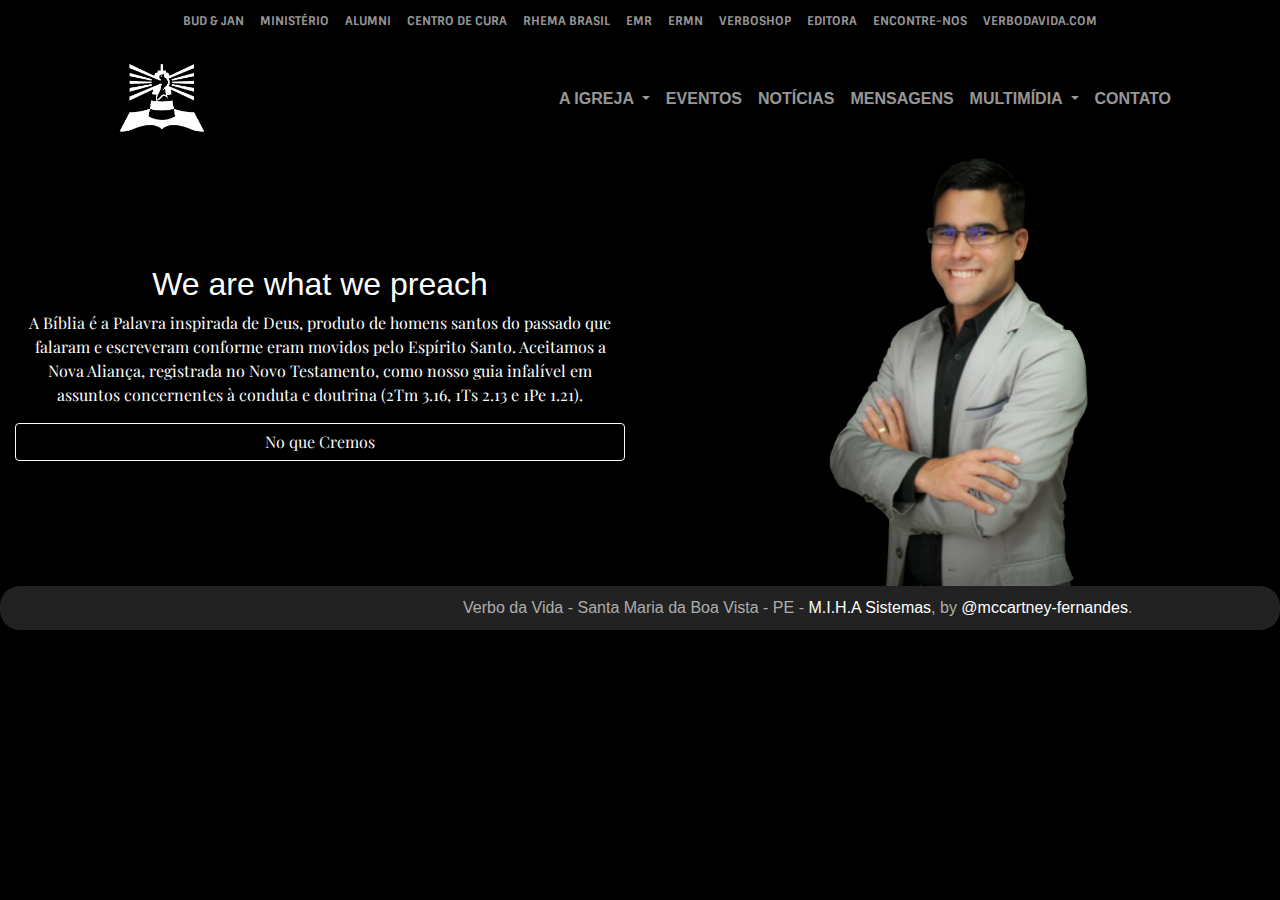
<file: docs/index.html>
<!doctype html>
<html lang="pt-br">
  <head>
    <meta charset="utf-8">
    <meta name="viewport" content="width=device-width, initial-scale=1, shrink-to-fit=no">
    <title>Verbo Santa Maria</title>    

    <!-- Bootstrap CSS -->
    <link rel="stylesheet" href="https://stackpath.bootstrapcdn.com/bootstrap/4.3.1/css/bootstrap.min.css" integrity="sha384-ggOyR0iXCbMQv3Xipma34MD+dH/1fQ784/j6cY/iJTQUOhcWr7x9JvoRxT2MZw1T" crossorigin="anonymous">
    
    <!-- Icon FontAwesome -->
    <link rel="stylesheet" href="https://use.fontawesome.com/releases/v5.8.2/css/all.css" integrity="sha384-oS3vJWv+0UjzBfQzYUhtDYW+Pj2yciDJxpsK1OYPAYjqT085Qq/1cq5FLXAZQ7Ay" crossorigin="anonymous">
    
    <!-- Google Fonts Playfair Display -->
    <link href="https://fonts.googleapis.com/css?family=Playfair+Display" rel="stylesheet">
    <link href="https://fonts.googleapis.com/css?family=Sintony&display=swap" rel="stylesheet">

    <!-- Favicon -->
    <link rel="shortcut icon" href="./imgs/favicon.ico" />

    <!-- Style customizado -->
    <link rel="stylesheet" href="./styles.css">

  </head>
  <body>
      <header>
        <div class="menus">
          <div class="menu-institucional container-fluid">
            <nav class="navbar navbar-expand-lg background-menu-institucional">
              <button class="navbar-toggler nav-icon-toggle" type="button" data-toggle="collapse" data-target="#navbarTogglerDemo03" aria-controls="navbarTogglerDemo03" aria-expanded="false" aria-label="Toggle navigation">
                <i class="fas fa-gopuram"></i>
              </button>
              <div class="collapse navbar-collapse" id="navbarTogglerDemo03">
                <ul class="navbar-nav mr-auto mt-2 mt-lg-0">
                  <li class="nav-item">
                    <a class="nav-link" href="#">BUD & JAN</a>
                  </li>
                  <li class="nav-item">
                    <a class="nav-link" href="#">MINISTÉRIO</a>
                  </li>
                  <li class="nav-item">
                    <a class="nav-link" href="#">ALUMNI</a>
                  </li>
                  <li class="nav-item">
                    <a class="nav-link" href="#">CENTRO DE CURA</a>
                  </li>
                  <li class="nav-item">
                    <a class="nav-link" href="#">RHEMA BRASIL</a>
                  </li>
                  <li class="nav-item">
                    <a class="nav-link" href="#">EMR</a>
                  </li>
                  <li class="nav-item">
                    <a class="nav-link" href="#">ERMN</a>
                  </li>
                  <li class="nav-item">
                    <a class="nav-link" href="#">VERBOSHOP</a>
                  </li>
                  <li class="nav-item">
                    <a class="nav-link" href="#">EDITORA</a>
                  </li>
                  <li class="nav-item">
                    <a class="nav-link" href="#">ENCONTRE-NOS</a>
                  </li>              
                  <li class="nav-item">
                    <a class="nav-link" href="#">VERBODAVIDA.COM</a>
                  </li>

                </ul>
              </div>
            </nav>
          </div>
          <div class="menu-principal container">
            <a class="navbar-brand" href="./index.html">
              <img src="./imgs/marca_farol_branca.png" width="150" height="100" alt="">
            </a>
            <nav class="navbar navbar-expand-lg">
              <button class="navbar-toggler nav-icon-toggle" type="button" data-toggle="collapse" data-target="#navbarSupportedContent" aria-controls="navbarSupportedContent" aria-expanded="false" aria-label="Toggle navigation">
                <i class="fas fa-grip-lines"></i><i class="fas fa-grip-lines"></i>
              </button>

              <div class="collapse navbar-collapse" id="navbarSupportedContent">
                <ul class="navbar-nav mr-auto">
                  <li class="nav-item dropdown">
                    <a class="nav-link dropdown-toggle" href="#" id="navbarDropdown" role="button" data-toggle="dropdown" aria-haspopup="true" aria-expanded="false">
                      A IGREJA
                    </a>
                    <div class="dropdown-menu dropdown-menu-principal" aria-labelledby="navbarDropdown">
                      <a class="dropdown-item" href="./lideres.html">NOSSOS LÍDERES</a>
                      <a class="dropdown-item" href="./departamentos.html">DEPARTAMENTOS</a>
                      <a class="dropdown-item" href="#">HISTÓRIA</a>
                      <a class="dropdown-item" href="#">NO QUE CREMOS</a>
                      <div class="dropdown-divider"></div>
                      <a class="dropdown-item" href="#">ATIVIDADES</a>
                    </div>
                  </li>
                  <li class="nav-item">
                    <a class="nav-link" href="#">EVENTOS</a>
                  </li>
                  <li class="nav-item">
                    <a class="nav-link" href="#">NOTÍCIAS</a>
                  </li>
                  <li class="nav-item">
                    <a class="nav-link" href="#">MENSAGENS</a>
                  </li>
                  <li class="nav-item dropdown">
                    <a class="nav-link dropdown-toggle" href="#" id="navbarDropdown" role="button" data-toggle="dropdown" aria-haspopup="true" aria-expanded="false">
                      MULTIMÍDIA
                    </a>
                    <div class="dropdown-menu dropdown-menu-principal" aria-labelledby="navbarDropdown">
                      <a class="dropdown-item" href="#">ÁUDIOS</a>
                      <div class="dropdown-divider"></div>
                      <a class="dropdown-item" href="#">FOTOS</a>
                      <div class="dropdown-divider"></div>
                      <a class="dropdown-item" href="#">VÍDEOS</a>
                    </div>
                  </li>                  
                  <li class="nav-item">
                    <a class="nav-link" href="#">CONTATO</a>
                  </li>
                </ul>
              </div>
            </nav>
          </div>
        </div>
      </header>

      <main>
        <div class="container-fluid">
          <div class="row main-container">
            <div class="col-12 col-lg-6 ">
              <h2 class="cover-heading text-center">We are what we preach</h2>
              <p class="text-center main-text">A Bíblia é a Palavra inspirada de Deus, produto de homens santos do passado que falaram e escreveram conforme eram movidos pelo Espírito Santo. Aceitamos a Nova Aliança, registrada no Novo Testamento, como nosso guia infalível em assuntos concernentes à conduta e doutrina (2Tm 3.16, 1Ts 2.13 e 1Pe 1.21).</p>
              <p class="lead text-center">
                <a href="#" class="btn btn-block btn-outline-light">No que Cremos</a>
              </p>
              
            </div>
            <div class="col-12 col-lg-6 main-img">
              <img class="img-fluid" src="./imgs/ministros-354x568.png" alt="">
            </div>
          </div>
        </div>
      </main>   
    
      <footer class="mastfoot mt-auto d-flex justify-content-around">
        <div class="align-self-center">
          <a class="icon" href="#" data-toggle="tooltip" data-placement="top" title="Facebook"><i class="fab fa-facebook"></i></a>
          <a class="icon" href="#" data-toggle="tooltip" data-placement="top" title="Twitter"><i class="fab fa-twitter-square"></i></a>
          <a class="icon" href="#" data-toggle="tooltip" data-placement="top" title="Instagram"><i class="fab fa-instagram"></i></a>
          <a class="icon" href="#" data-toggle="tooltip" data-placement="top" title="YouTube"><i class="fab fa-youtube"></i></a>
        </div>
        <div class="align-self-center text-center">
          Verbo da Vida - Santa Maria da Boa Vista - PE - <a href="http://178.128.147.242:3000" target="_blank">M.I.H.A Sistemas</a>, by <a href="https://github.com/mccartney-fernandes" target="_blank">@mccartney-fernandes</a>.
        </div>
      </footer>

<!-- Jquery JS -->
<script src="https://code.jquery.com/jquery-3.3.1.slim.min.js" integrity="sha384-q8i/X+965DzO0rT7abK41JStQIAqVgRVzpbzo5smXKp4YfRvH+8abtTE1Pi6jizo" crossorigin="anonymous"></script>
<!-- Popper JS -->
<script src="https://cdnjs.cloudflare.com/ajax/libs/popper.js/1.14.7/umd/popper.min.js" integrity="sha384-UO2eT0CpHqdSJQ6hJty5KVphtPhzWj9WO1clHTMGa3JDZwrnQq4sF86dIHNDz0W1" crossorigin="anonymous"></script>
<!-- Bootstrap JS -->
<script src="https://stackpath.bootstrapcdn.com/bootstrap/4.3.1/js/bootstrap.min.js" integrity="sha384-JjSmVgyd0p3pXB1rRibZUAYoIIy6OrQ6VrjIEaFf/nJGzIxFDsf4x0xIM+B07jRM" crossorigin="anonymous"></script>

<script>
  $(function(){
    //Ativar o Tooltip
    $('[data-toggle="tooltip"]').tooltip()   

    //Remover e Adicionar a Classe active nos itens do menu
    $('.nav-link').click(function(){
      $('.nav-link').removeClass('active');
      $(this).addClass('active');
    });
  });
</script>
</body>
</html>
</file>
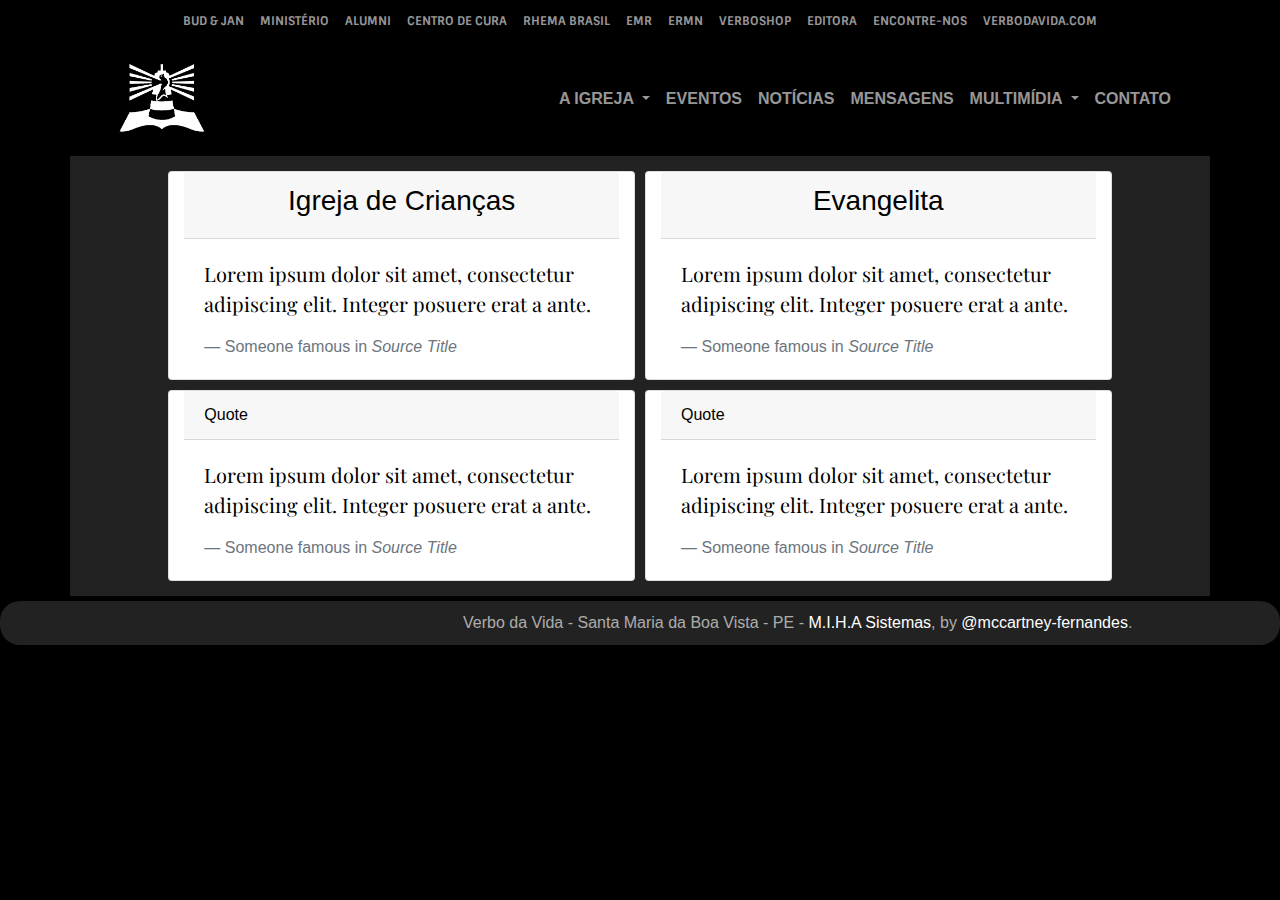
<file: docs/departamentos.html>
<!doctype html>
<html lang="pt-br">
  <head>
    <meta charset="utf-8">
    <meta name="viewport" content="width=device-width, initial-scale=1, shrink-to-fit=no">
    <title>Verbo Santa Maria</title>    

    <!-- Bootstrap CSS -->
    <link rel="stylesheet" href="https://stackpath.bootstrapcdn.com/bootstrap/4.3.1/css/bootstrap.min.css" integrity="sha384-ggOyR0iXCbMQv3Xipma34MD+dH/1fQ784/j6cY/iJTQUOhcWr7x9JvoRxT2MZw1T" crossorigin="anonymous">
    
    <!-- Icon FontAwesome -->
    <link rel="stylesheet" href="https://use.fontawesome.com/releases/v5.8.2/css/all.css" integrity="sha384-oS3vJWv+0UjzBfQzYUhtDYW+Pj2yciDJxpsK1OYPAYjqT085Qq/1cq5FLXAZQ7Ay" crossorigin="anonymous">
    
    <!-- Google Fonts Playfair Display -->
    <link href="https://fonts.googleapis.com/css?family=Playfair+Display" rel="stylesheet">
    <link href="https://fonts.googleapis.com/css?family=Sintony&display=swap" rel="stylesheet">

    <!-- Favicon -->
    <link rel="shortcut icon" href="./imgs/favicon.ico" />

    <!-- Style customizado -->
    <link rel="stylesheet" href="./styles.css">

  </head>
  <body>
      <header>
        <div class="menus">
          <div class="menu-institucional container-fluid">
            <nav class="navbar navbar-expand-lg background-menu-institucional">
              <button class="navbar-toggler nav-icon-toggle" type="button" data-toggle="collapse" data-target="#navbarTogglerDemo03" aria-controls="navbarTogglerDemo03" aria-expanded="false" aria-label="Toggle navigation">
                <i class="fas fa-gopuram"></i>
              </button>
              <div class="collapse navbar-collapse" id="navbarTogglerDemo03">
                <ul class="navbar-nav mr-auto mt-2 mt-lg-0">
                  <li class="nav-item">
                    <a class="nav-link" href="#">BUD & JAN</a>
                  </li>
                  <li class="nav-item">
                    <a class="nav-link" href="#">MINISTÉRIO</a>
                  </li>
                  <li class="nav-item">
                    <a class="nav-link" href="#">ALUMNI</a>
                  </li>
                  <li class="nav-item">
                    <a class="nav-link" href="#">CENTRO DE CURA</a>
                  </li>
                  <li class="nav-item">
                    <a class="nav-link" href="#">RHEMA BRASIL</a>
                  </li>
                  <li class="nav-item">
                    <a class="nav-link" href="#">EMR</a>
                  </li>
                  <li class="nav-item">
                    <a class="nav-link" href="#">ERMN</a>
                  </li>
                  <li class="nav-item">
                    <a class="nav-link" href="#">VERBOSHOP</a>
                  </li>
                  <li class="nav-item">
                    <a class="nav-link" href="#">EDITORA</a>
                  </li>
                  <li class="nav-item">
                    <a class="nav-link" href="#">ENCONTRE-NOS</a>
                  </li>              
                  <li class="nav-item">
                    <a class="nav-link" href="#">VERBODAVIDA.COM</a>
                  </li>

                </ul>
              </div>
            </nav>
          </div>
          <div class="menu-principal container">
            <a class="navbar-brand" href="./index.html">
              <img src="./imgs/marca_farol_branca.png" width="150" height="100" alt="">
            </a>
            <nav class="navbar navbar-expand-lg">
              <button class="navbar-toggler nav-icon-toggle" type="button" data-toggle="collapse" data-target="#navbarSupportedContent" aria-controls="navbarSupportedContent" aria-expanded="false" aria-label="Toggle navigation">
                <i class="fas fa-grip-lines"></i><i class="fas fa-grip-lines"></i>
              </button>

              <div class="collapse navbar-collapse" id="navbarSupportedContent">
                <ul class="navbar-nav mr-auto">
                  <li class="nav-item dropdown">
                    <a class="nav-link dropdown-toggle" href="#" id="navbarDropdown" role="button" data-toggle="dropdown" aria-haspopup="true" aria-expanded="false">
                      A IGREJA
                    </a>
                    <div class="dropdown-menu dropdown-menu-principal" aria-labelledby="navbarDropdown">
                      <a class="dropdown-item" href="./lideres.html">NOSSOS LÍDERES</a>
                      <a class="dropdown-item" href="./departamentos.html">DEPARTAMENTOS</a>
                      <a class="dropdown-item" href="#">HISTÓRIA</a>
                      <a class="dropdown-item" href="#">NO QUE CREMOS</a>
                      <div class="dropdown-divider"></div>
                      <a class="dropdown-item" href="#">ATIVIDADES</a>
                    </div>
                  </li>
                  <li class="nav-item">
                    <a class="nav-link" href="#">EVENTOS</a>
                  </li>
                  <li class="nav-item">
                    <a class="nav-link" href="noticias.html">NOTÍCIAS</a>
                  </li>
                  <li class="nav-item">
                    <a class="nav-link" href="mensagens.html">MENSAGENS</a>
                  </li>
                  <li class="nav-item dropdown">
                    <a class="nav-link dropdown-toggle" href="#" id="navbarDropdown" role="button" data-toggle="dropdown" aria-haspopup="true" aria-expanded="false">
                      MULTIMÍDIA
                    </a>
                    <div class="dropdown-menu dropdown-menu-principal" aria-labelledby="navbarDropdown">
                      <a class="dropdown-item" href="#">ÁUDIOS</a>
                      <div class="dropdown-divider"></div>
                      <a class="dropdown-item" href="#">FOTOS</a>
                      <div class="dropdown-divider"></div>
                      <a class="dropdown-item" href="#">VÍDEOS</a>
                    </div>
                  </li>                  
                  <li class="nav-item">
                    <a class="nav-link" href="#">CONTATO</a>
                  </li>
                </ul>
              </div>
            </nav>
          </div>
        </div>
      </header>

      <main>
       <div class="container">
        <div class="row card-departamento-background">
          <div class="card col-12 col-lg-5 card-departamento">
            <div class="card-header">
              <h3 class="text-center">Igreja de Crianças</h3>
            </div>
            <div class="card-body">
              <blockquote class="blockquote mb-0">
                <p>Lorem ipsum dolor sit amet, consectetur adipiscing elit. Integer posuere erat a ante.</p>
                <footer class="blockquote-footer">Someone famous in <cite title="Source Title">Source Title</cite></footer>
              </blockquote>
            </div>
          </div>

          <div class="card col-12 col-lg-5 card-departamento">
            <div class="card-header">
              <h3 class="text-center">Evangelita</h3>
            </div>
            <div class="card-body">
              <blockquote class="blockquote mb-0">
                <p>Lorem ipsum dolor sit amet, consectetur adipiscing elit. Integer posuere erat a ante.</p>
                <footer class="blockquote-footer">Someone famous in <cite title="Source Title">Source Title</cite></footer>
              </blockquote>
            </div>
          </div>

          <div class="card col-12 col-lg-5 card-departamento">
            <div class="card-header">
              Quote
            </div>
            <div class="card-body">
              <blockquote class="blockquote mb-0">
                <p>Lorem ipsum dolor sit amet, consectetur adipiscing elit. Integer posuere erat a ante.</p>
                <footer class="blockquote-footer">Someone famous in <cite title="Source Title">Source Title</cite></footer>
              </blockquote>
            </div>
          </div>

          <div class="card col-12 col-lg-5 card-departamento">
            <div class="card-header">
              Quote
            </div>
            <div class="card-body">
              <blockquote class="blockquote mb-0">
                <p>Lorem ipsum dolor sit amet, consectetur adipiscing elit. Integer posuere erat a ante.</p>
                <footer class="blockquote-footer">Someone famous in <cite title="Source Title">Source Title</cite></footer>
              </blockquote>
            </div>
          </div>
        </div>
      </main>   
    
      <footer class="mastfoot mt-auto d-flex justify-content-around">
        <div class="align-self-center">
          <a class="icon" href="#" data-toggle="tooltip" data-placement="top" title="Facebook"><i class="fab fa-facebook"></i></a>
          <a class="icon" href="#" data-toggle="tooltip" data-placement="top" title="Twitter"><i class="fab fa-twitter-square"></i></a>
          <a class="icon" href="#" data-toggle="tooltip" data-placement="top" title="Instagram"><i class="fab fa-instagram"></i></a>
          <a class="icon" href="#" data-toggle="tooltip" data-placement="top" title="YouTube"><i class="fab fa-youtube"></i></a>
        </div>
        <div class="align-self-center text-center">
          Verbo da Vida - Santa Maria da Boa Vista - PE - <a href="http://178.128.147.242:3000" target="_blank">M.I.H.A Sistemas</a>, by <a href="https://github.com/mccartney-fernandes" target="_blank">@mccartney-fernandes</a>.
        </div>
      </footer>

<!-- Jquery JS -->
<script src="https://code.jquery.com/jquery-3.3.1.slim.min.js" integrity="sha384-q8i/X+965DzO0rT7abK41JStQIAqVgRVzpbzo5smXKp4YfRvH+8abtTE1Pi6jizo" crossorigin="anonymous"></script>
<!-- Popper JS -->
<script src="https://cdnjs.cloudflare.com/ajax/libs/popper.js/1.14.7/umd/popper.min.js" integrity="sha384-UO2eT0CpHqdSJQ6hJty5KVphtPhzWj9WO1clHTMGa3JDZwrnQq4sF86dIHNDz0W1" crossorigin="anonymous"></script>
<!-- Bootstrap JS -->
<script src="https://stackpath.bootstrapcdn.com/bootstrap/4.3.1/js/bootstrap.min.js" integrity="sha384-JjSmVgyd0p3pXB1rRibZUAYoIIy6OrQ6VrjIEaFf/nJGzIxFDsf4x0xIM+B07jRM" crossorigin="anonymous"></script>

<script>
  $(function(){
    //Ativar o Tooltip
    $('[data-toggle="tooltip"]').tooltip()   

    //Remover e Adicionar a Classe active nos itens do menu
    $('.nav-link').click(function(){
      $('.nav-link').removeClass('active');
      $(this).addClass('active');
    });
  });
</script>
</body>
</html>
</file>
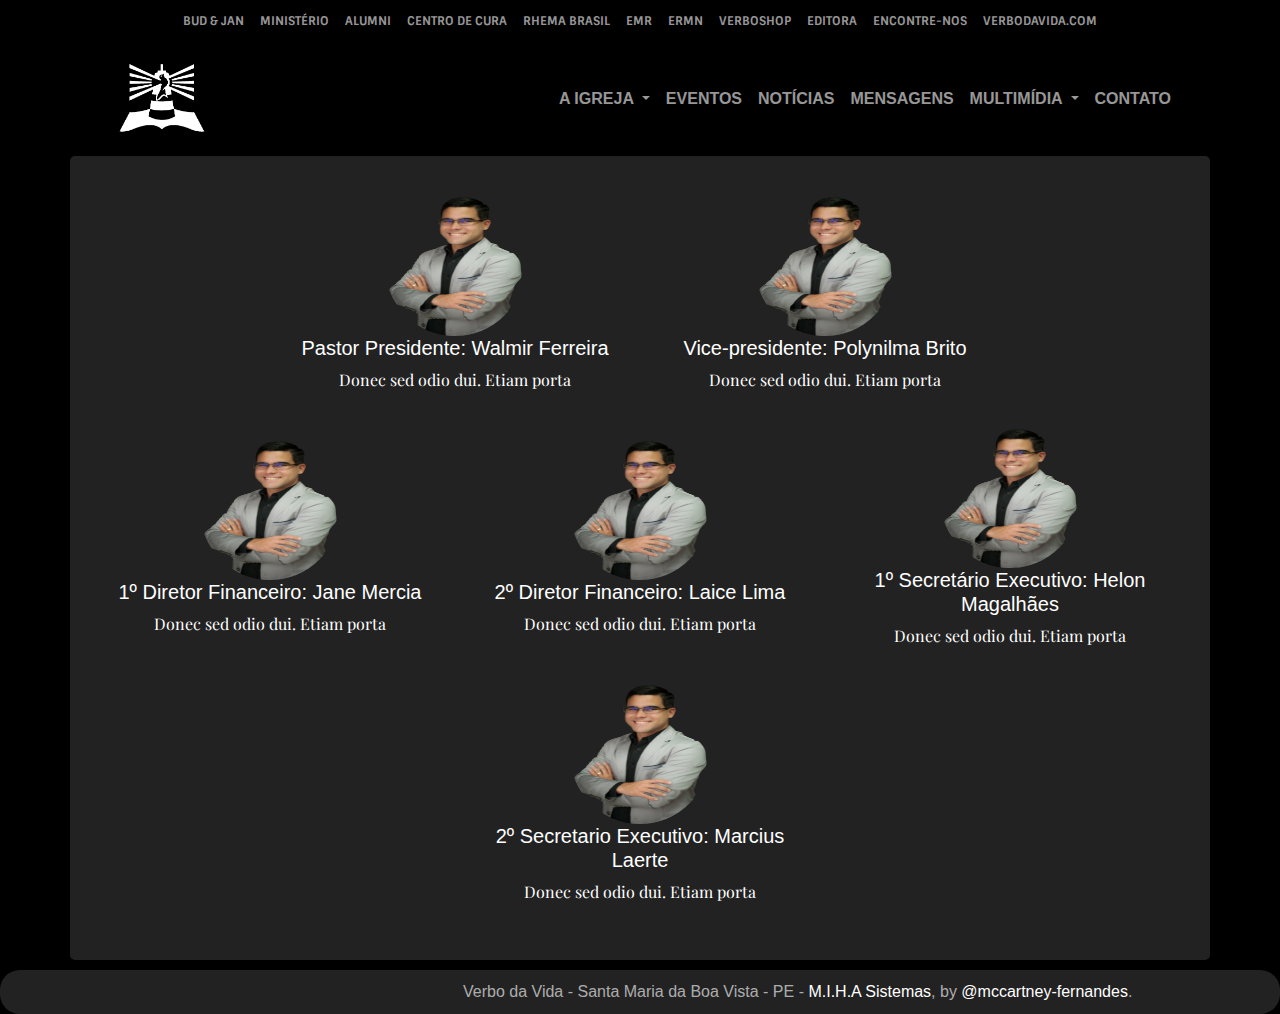
<file: docs/lideres.html>
<!doctype html>
<html lang="pt-br">
  <head>
    <meta charset="utf-8">
    <meta name="viewport" content="width=device-width, initial-scale=1, shrink-to-fit=no">
    <title>Verbo Santa Maria</title>    

    <!-- Bootstrap CSS -->
    <link rel="stylesheet" href="https://stackpath.bootstrapcdn.com/bootstrap/4.3.1/css/bootstrap.min.css" integrity="sha384-ggOyR0iXCbMQv3Xipma34MD+dH/1fQ784/j6cY/iJTQUOhcWr7x9JvoRxT2MZw1T" crossorigin="anonymous">
    
    <!-- Icon FontAwesome -->
    <link rel="stylesheet" href="https://use.fontawesome.com/releases/v5.8.2/css/all.css" integrity="sha384-oS3vJWv+0UjzBfQzYUhtDYW+Pj2yciDJxpsK1OYPAYjqT085Qq/1cq5FLXAZQ7Ay" crossorigin="anonymous">
    
    <!-- Google Fonts Playfair Display -->
    <link href="https://fonts.googleapis.com/css?family=Playfair+Display" rel="stylesheet">
    <link href="https://fonts.googleapis.com/css?family=Sintony&display=swap" rel="stylesheet">

    <!-- Favicon -->
    <link rel="shortcut icon" href="./imgs/favicon.ico" />

    <!-- Style customizado -->
    <link rel="stylesheet" href="./styles.css">

  </head>
  <body>
      <header>
        <div class="menus">
          <div class="menu-institucional container-fluid">
            <nav class="navbar navbar-expand-lg background-menu-institucional">
              <button class="navbar-toggler nav-icon-toggle" type="button" data-toggle="collapse" data-target="#navbarTogglerDemo03" aria-controls="navbarTogglerDemo03" aria-expanded="false" aria-label="Toggle navigation">
                <i class="fas fa-gopuram"></i>
              </button>
              <div class="collapse navbar-collapse" id="navbarTogglerDemo03">
                <ul class="navbar-nav mr-auto mt-2 mt-lg-0">
                  <li class="nav-item">
                    <a class="nav-link" href="#">BUD & JAN</a>
                  </li>
                  <li class="nav-item">
                    <a class="nav-link" href="#">MINISTÉRIO</a>
                  </li>
                  <li class="nav-item">
                    <a class="nav-link" href="#">ALUMNI</a>
                  </li>
                  <li class="nav-item">
                    <a class="nav-link" href="#">CENTRO DE CURA</a>
                  </li>
                  <li class="nav-item">
                    <a class="nav-link" href="#">RHEMA BRASIL</a>
                  </li>
                  <li class="nav-item">
                    <a class="nav-link" href="#">EMR</a>
                  </li>
                  <li class="nav-item">
                    <a class="nav-link" href="#">ERMN</a>
                  </li>
                  <li class="nav-item">
                    <a class="nav-link" href="#">VERBOSHOP</a>
                  </li>
                  <li class="nav-item">
                    <a class="nav-link" href="#">EDITORA</a>
                  </li>
                  <li class="nav-item">
                    <a class="nav-link" href="#">ENCONTRE-NOS</a>
                  </li>              
                  <li class="nav-item">
                    <a class="nav-link" href="#">VERBODAVIDA.COM</a>
                  </li>

                </ul>
              </div>
            </nav>
          </div>
          <div class="menu-principal container">
            <a class="navbar-brand" href="./index.html">
              <img src="./imgs/marca_farol_branca.png" width="150" height="100" alt="">
            </a>
            <nav class="navbar navbar-expand-lg">
              <button class="navbar-toggler nav-icon-toggle" type="button" data-toggle="collapse" data-target="#navbarSupportedContent" aria-controls="navbarSupportedContent" aria-expanded="false" aria-label="Toggle navigation">
                <i class="fas fa-grip-lines"></i><i class="fas fa-grip-lines"></i>
              </button>

              <div class="collapse navbar-collapse" id="navbarSupportedContent">
                <ul class="navbar-nav mr-auto">
                  <li class="nav-item dropdown">
                    <a class="nav-link dropdown-toggle" href="#" id="navbarDropdown" role="button" data-toggle="dropdown" aria-haspopup="true" aria-expanded="false">
                      A IGREJA
                    </a>
                    <div class="dropdown-menu dropdown-menu-principal" aria-labelledby="navbarDropdown">
                      <a class="dropdown-item" href="./lideres.html">NOSSOS LÍDERES</a>
                      <a class="dropdown-item" href="./departamentos.html">DEPARTAMENTOS</a>
                      <a class="dropdown-item" href="#">HISTÓRIA</a>
                      <a class="dropdown-item" href="#">NO QUE CREMOS</a>
                      <div class="dropdown-divider"></div>
                      <a class="dropdown-item" href="#">ATIVIDADES</a>
                    </div>
                  </li>
                  <li class="nav-item">
                    <a class="nav-link" href="#">EVENTOS</a>
                  </li>
                  <li class="nav-item">
                    <a class="nav-link" href="noticias.html">NOTÍCIAS</a>
                  </li>
                  <li class="nav-item">
                    <a class="nav-link" href="mensagens.html">MENSAGENS</a>
                  </li>
                  <li class="nav-item dropdown">
                    <a class="nav-link dropdown-toggle" href="#" id="navbarDropdown" role="button" data-toggle="dropdown" aria-haspopup="true" aria-expanded="false">
                      MULTIMÍDIA
                    </a>
                    <div class="dropdown-menu dropdown-menu-principal" aria-labelledby="navbarDropdown">
                      <a class="dropdown-item" href="#">ÁUDIOS</a>
                      <div class="dropdown-divider"></div>
                      <a class="dropdown-item" href="#">FOTOS</a>
                      <div class="dropdown-divider"></div>
                      <a class="dropdown-item" href="#">VÍDEOS</a>
                    </div>
                  </li>                  
                  <li class="nav-item">
                    <a class="nav-link" href="#">CONTATO</a>
                  </li>
                </ul>
              </div>
            </nav>
          </div>
        </div>
      </header>

      <main>
        <div class="container lideres-container">
            <div class="row lideres-row">
              <div class="col-lg-4 lideres-profile">
                <img src="./imgs/ministros-354x568.png" class="bd-placeholder-img rounded-circle" width="140" height="140" alt="">
                <h5 class="text-center">Pastor Presidente: Walmir Ferreira</h5>
                <p>Donec sed odio dui. Etiam porta</p>
              </div>
              <div class="col-lg-4 lideres-profile">
                <img src="./imgs/ministros-354x568.png" class="bd-placeholder-img rounded-circle" width="140" height="140" alt="">
                <h5 class="text-center">Vice-presidente: Polynilma Brito</h5>
                <p>Donec sed odio dui. Etiam porta</p>
              </div> 
            </div>
            <div class="row lideres-row">
              <div class="col-lg-4 lideres-profile">
                <img src="./imgs/ministros-354x568.png" class="bd-placeholder-img rounded-circle" width="140" height="140" alt="">
                <h5 class="text-center">1º Diretor Financeiro: Jane Mercia</h5>
                <p>Donec sed odio dui. Etiam porta </p>
              </div>
              <div class="col-lg-4 lideres-profile">
                <img src="./imgs/ministros-354x568.png" class="bd-placeholder-img rounded-circle" width="140" height="140" alt="">
                <h5 class="text-center">2º Diretor Financeiro: Laice Lima</h5>
                <p>Donec sed odio dui. Etiam porta</p>
              </div>
              <div class="col-lg-4 lideres-profile">
                <img src="./imgs/ministros-354x568.png" class="bd-placeholder-img rounded-circle" width="140" height="140" alt="">
                <h5 class="text-center">1º Secretário Executivo: Helon Magalhães</h5>
                <p>Donec sed odio dui. Etiam porta</p>
              </div>
              <div class="col-lg-4 lideres-profile">
                <img src="./imgs/ministros-354x568.png" class="bd-placeholder-img rounded-circle" width="140" height="140" alt="">
                <h5 class="text-center">2º Secretario Executivo: Marcius Laerte</h5>
                <p>Donec sed odio dui. Etiam porta</p>
              </div>
            </div>

            
        </div>
      </main>   
    
      <footer class="mastfoot mt-auto d-flex justify-content-around">
        <div class="align-self-center">
          <a class="icon" href="#" data-toggle="tooltip" data-placement="top" title="Facebook"><i class="fab fa-facebook"></i></a>
          <a class="icon" href="#" data-toggle="tooltip" data-placement="top" title="Twitter"><i class="fab fa-twitter-square"></i></a>
          <a class="icon" href="#" data-toggle="tooltip" data-placement="top" title="Instagram"><i class="fab fa-instagram"></i></a>
          <a class="icon" href="#" data-toggle="tooltip" data-placement="top" title="YouTube"><i class="fab fa-youtube"></i></a>
        </div>
        <div class="align-self-center text-center">
          Verbo da Vida - Santa Maria da Boa Vista - PE - <a href="http://178.128.147.242:3000" target="_blank">M.I.H.A Sistemas</a>, by <a href="https://github.com/mccartney-fernandes" target="_blank">@mccartney-fernandes</a>.
        </div>
      </footer>

<!-- Jquery JS -->
<script src="https://code.jquery.com/jquery-3.3.1.slim.min.js" integrity="sha384-q8i/X+965DzO0rT7abK41JStQIAqVgRVzpbzo5smXKp4YfRvH+8abtTE1Pi6jizo" crossorigin="anonymous"></script>
<!-- Popper JS -->
<script src="https://cdnjs.cloudflare.com/ajax/libs/popper.js/1.14.7/umd/popper.min.js" integrity="sha384-UO2eT0CpHqdSJQ6hJty5KVphtPhzWj9WO1clHTMGa3JDZwrnQq4sF86dIHNDz0W1" crossorigin="anonymous"></script>
<!-- Bootstrap JS -->
<script src="https://stackpath.bootstrapcdn.com/bootstrap/4.3.1/js/bootstrap.min.js" integrity="sha384-JjSmVgyd0p3pXB1rRibZUAYoIIy6OrQ6VrjIEaFf/nJGzIxFDsf4x0xIM+B07jRM" crossorigin="anonymous"></script>

<script>
  $(function(){
    //Ativar o Tooltip
    $('[data-toggle="tooltip"]').tooltip()   

    //Remover e Adicionar a Classe active nos itens do menu
    $('.nav-link').click(function(){
      $('.nav-link').removeClass('active');
      $(this).addClass('active');
    });
  });
</script>
</body>
</html>
</file>
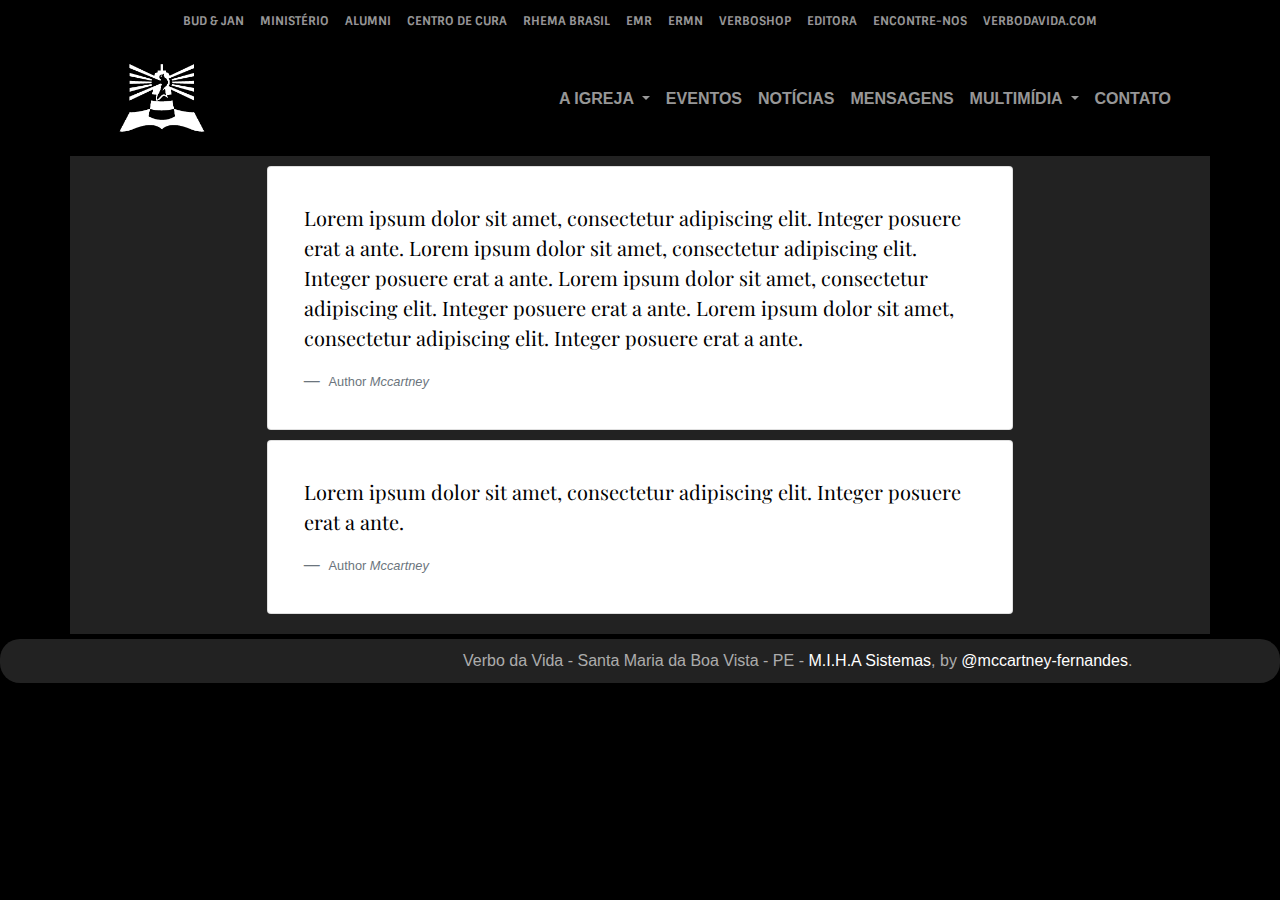
<file: docs/mensagens.html>
<!doctype html>
<html lang="pt-br">
  <head>
    <meta charset="utf-8">
    <meta name="viewport" content="width=device-width, initial-scale=1, shrink-to-fit=no">
    <title>Verbo Santa Maria</title>    

    <!-- Bootstrap CSS -->
    <link rel="stylesheet" href="https://stackpath.bootstrapcdn.com/bootstrap/4.3.1/css/bootstrap.min.css" integrity="sha384-ggOyR0iXCbMQv3Xipma34MD+dH/1fQ784/j6cY/iJTQUOhcWr7x9JvoRxT2MZw1T" crossorigin="anonymous">
    
    <!-- Icon FontAwesome -->
    <link rel="stylesheet" href="https://use.fontawesome.com/releases/v5.8.2/css/all.css" integrity="sha384-oS3vJWv+0UjzBfQzYUhtDYW+Pj2yciDJxpsK1OYPAYjqT085Qq/1cq5FLXAZQ7Ay" crossorigin="anonymous">
    
    <!-- Google Fonts Playfair Display -->
    <link href="https://fonts.googleapis.com/css?family=Playfair+Display" rel="stylesheet">
    <link href="https://fonts.googleapis.com/css?family=Sintony&display=swap" rel="stylesheet">

    <!-- Favicon -->
    <link rel="shortcut icon" href="./imgs/favicon.ico" />

    <!-- Style customizado -->
    <link rel="stylesheet" href="./styles.css">

  </head>
  <body>
      <header>
        <div class="menus">
          <div class="menu-institucional container-fluid">
            <nav class="navbar navbar-expand-lg background-menu-institucional">
              <button class="navbar-toggler nav-icon-toggle" type="button" data-toggle="collapse" data-target="#navbarTogglerDemo03" aria-controls="navbarTogglerDemo03" aria-expanded="false" aria-label="Toggle navigation">
                <i class="fas fa-gopuram"></i>
              </button>
              <div class="collapse navbar-collapse" id="navbarTogglerDemo03">
                <ul class="navbar-nav mr-auto mt-2 mt-lg-0">
                  <li class="nav-item">
                    <a class="nav-link" href="#">BUD & JAN</a>
                  </li>
                  <li class="nav-item">
                    <a class="nav-link" href="#">MINISTÉRIO</a>
                  </li>
                  <li class="nav-item">
                    <a class="nav-link" href="#">ALUMNI</a>
                  </li>
                  <li class="nav-item">
                    <a class="nav-link" href="#">CENTRO DE CURA</a>
                  </li>
                  <li class="nav-item">
                    <a class="nav-link" href="#">RHEMA BRASIL</a>
                  </li>
                  <li class="nav-item">
                    <a class="nav-link" href="#">EMR</a>
                  </li>
                  <li class="nav-item">
                    <a class="nav-link" href="#">ERMN</a>
                  </li>
                  <li class="nav-item">
                    <a class="nav-link" href="#">VERBOSHOP</a>
                  </li>
                  <li class="nav-item">
                    <a class="nav-link" href="#">EDITORA</a>
                  </li>
                  <li class="nav-item">
                    <a class="nav-link" href="#">ENCONTRE-NOS</a>
                  </li>              
                  <li class="nav-item">
                    <a class="nav-link" href="#">VERBODAVIDA.COM</a>
                  </li>

                </ul>
              </div>
            </nav>
          </div>
          <div class="menu-principal container">
            <a class="navbar-brand" href="./index.html">
              <img src="./imgs/marca_farol_branca.png" width="150" height="100" alt="">
            </a>
            <nav class="navbar navbar-expand-lg">
              <button class="navbar-toggler nav-icon-toggle" type="button" data-toggle="collapse" data-target="#navbarSupportedContent" aria-controls="navbarSupportedContent" aria-expanded="false" aria-label="Toggle navigation">
                <i class="fas fa-grip-lines"></i><i class="fas fa-grip-lines"></i>
              </button>

              <div class="collapse navbar-collapse" id="navbarSupportedContent">
                <ul class="navbar-nav mr-auto">
                  <li class="nav-item dropdown">
                    <a class="nav-link dropdown-toggle" href="#" id="navbarDropdown" role="button" data-toggle="dropdown" aria-haspopup="true" aria-expanded="false">
                      A IGREJA
                    </a>
                    <div class="dropdown-menu dropdown-menu-principal" aria-labelledby="navbarDropdown">
                      <a class="dropdown-item" href="./lideres.html">NOSSOS LÍDERES</a>
                      <a class="dropdown-item" href="./departamentos.html">DEPARTAMENTOS</a>
                      <a class="dropdown-item" href="#">HISTÓRIA</a>
                      <a class="dropdown-item" href="#">NO QUE CREMOS</a>
                      <div class="dropdown-divider"></div>
                      <a class="dropdown-item" href="#">ATIVIDADES</a>
                    </div>
                  </li>
                  <li class="nav-item">
                    <a class="nav-link" href="#">EVENTOS</a>
                  </li>
                  <li class="nav-item">
                    <a class="nav-link" href="noticias.html">NOTÍCIAS</a>
                  </li>
                  <li class="nav-item">
                    <a class="nav-link" href="mensagens.html">MENSAGENS</a>
                  </li>
                  <li class="nav-item dropdown">
                    <a class="nav-link dropdown-toggle" href="#" id="navbarDropdown" role="button" data-toggle="dropdown" aria-haspopup="true" aria-expanded="false">
                      MULTIMÍDIA
                    </a>
                    <div class="dropdown-menu dropdown-menu-principal" aria-labelledby="navbarDropdown">
                      <a class="dropdown-item" href="#">ÁUDIOS</a>
                      <div class="dropdown-divider"></div>
                      <a class="dropdown-item" href="#">FOTOS</a>
                      <div class="dropdown-divider"></div>
                      <a class="dropdown-item" href="#">VÍDEOS</a>
                    </div>
                  </li>                  
                  <li class="nav-item">
                    <a class="nav-link" href="#">CONTATO</a>
                  </li>
                </ul>
              </div>
            </nav>
          </div>
        </div>
      </header>

      <main>
        <div class="container ">
          <div class="row card-mensagem-background">
            <div class="card p-3 col-12 col-lg-8 card-mensagem">
              <blockquote class="blockquote mb-0 card-body">
                <p>Lorem ipsum dolor sit amet, consectetur adipiscing elit. Integer posuere erat a ante.
                Lorem ipsum dolor sit amet, consectetur adipiscing elit. Integer posuere erat a ante.
              Lorem ipsum dolor sit amet, consectetur adipiscing elit. Integer posuere erat a ante.
            Lorem ipsum dolor sit amet, consectetur adipiscing elit. Integer posuere erat a ante.</p>
                <footer class="blockquote-footer">
                  <small class="text-muted">
                    Author <cite title="Mccartney">Mccartney</cite>
                  </small>
                </footer>
              </blockquote>
            </div>

            <div class="card p-3 col-12 col-lg-8 card-mensagem">
              <blockquote class="blockquote mb-0 card-body">
                <p>Lorem ipsum dolor sit amet, consectetur adipiscing elit. Integer posuere erat a ante.</p>
                <footer class="blockquote-footer">
                  <small class="text-muted">
                    Author <cite title="Mccartney">Mccartney</cite>
                  </small>
                </footer>
              </blockquote>
            </div>
          </div>
        </div>
      </main>   
    
      <footer class="mastfoot mt-auto d-flex justify-content-around">
        <div class="align-self-center">
          <a class="icon" href="#" data-toggle="tooltip" data-placement="top" title="Facebook"><i class="fab fa-facebook"></i></a>
          <a class="icon" href="#" data-toggle="tooltip" data-placement="top" title="Twitter"><i class="fab fa-twitter-square"></i></a>
          <a class="icon" href="#" data-toggle="tooltip" data-placement="top" title="Instagram"><i class="fab fa-instagram"></i></a>
          <a class="icon" href="#" data-toggle="tooltip" data-placement="top" title="YouTube"><i class="fab fa-youtube"></i></a>
        </div>
        <div class="align-self-center text-center">
          Verbo da Vida - Santa Maria da Boa Vista - PE - <a href="http://178.128.147.242:3000" target="_blank">M.I.H.A Sistemas</a>, by <a href="https://github.com/mccartney-fernandes" target="_blank">@mccartney-fernandes</a>.
        </div>
      </footer>

<!-- Jquery JS -->
<script src="https://code.jquery.com/jquery-3.3.1.slim.min.js" integrity="sha384-q8i/X+965DzO0rT7abK41JStQIAqVgRVzpbzo5smXKp4YfRvH+8abtTE1Pi6jizo" crossorigin="anonymous"></script>
<!-- Popper JS -->
<script src="https://cdnjs.cloudflare.com/ajax/libs/popper.js/1.14.7/umd/popper.min.js" integrity="sha384-UO2eT0CpHqdSJQ6hJty5KVphtPhzWj9WO1clHTMGa3JDZwrnQq4sF86dIHNDz0W1" crossorigin="anonymous"></script>
<!-- Bootstrap JS -->
<script src="https://stackpath.bootstrapcdn.com/bootstrap/4.3.1/js/bootstrap.min.js" integrity="sha384-JjSmVgyd0p3pXB1rRibZUAYoIIy6OrQ6VrjIEaFf/nJGzIxFDsf4x0xIM+B07jRM" crossorigin="anonymous"></script>

<script>
  $(function(){
    //Ativar o Tooltip
    $('[data-toggle="tooltip"]').tooltip()   

    //Remover e Adicionar a Classe active nos itens do menu
    $('.nav-link').click(function(){
      $('.nav-link').removeClass('active');
      $(this).addClass('active');
    });
  });
</script>
</body>
</html>
</file>
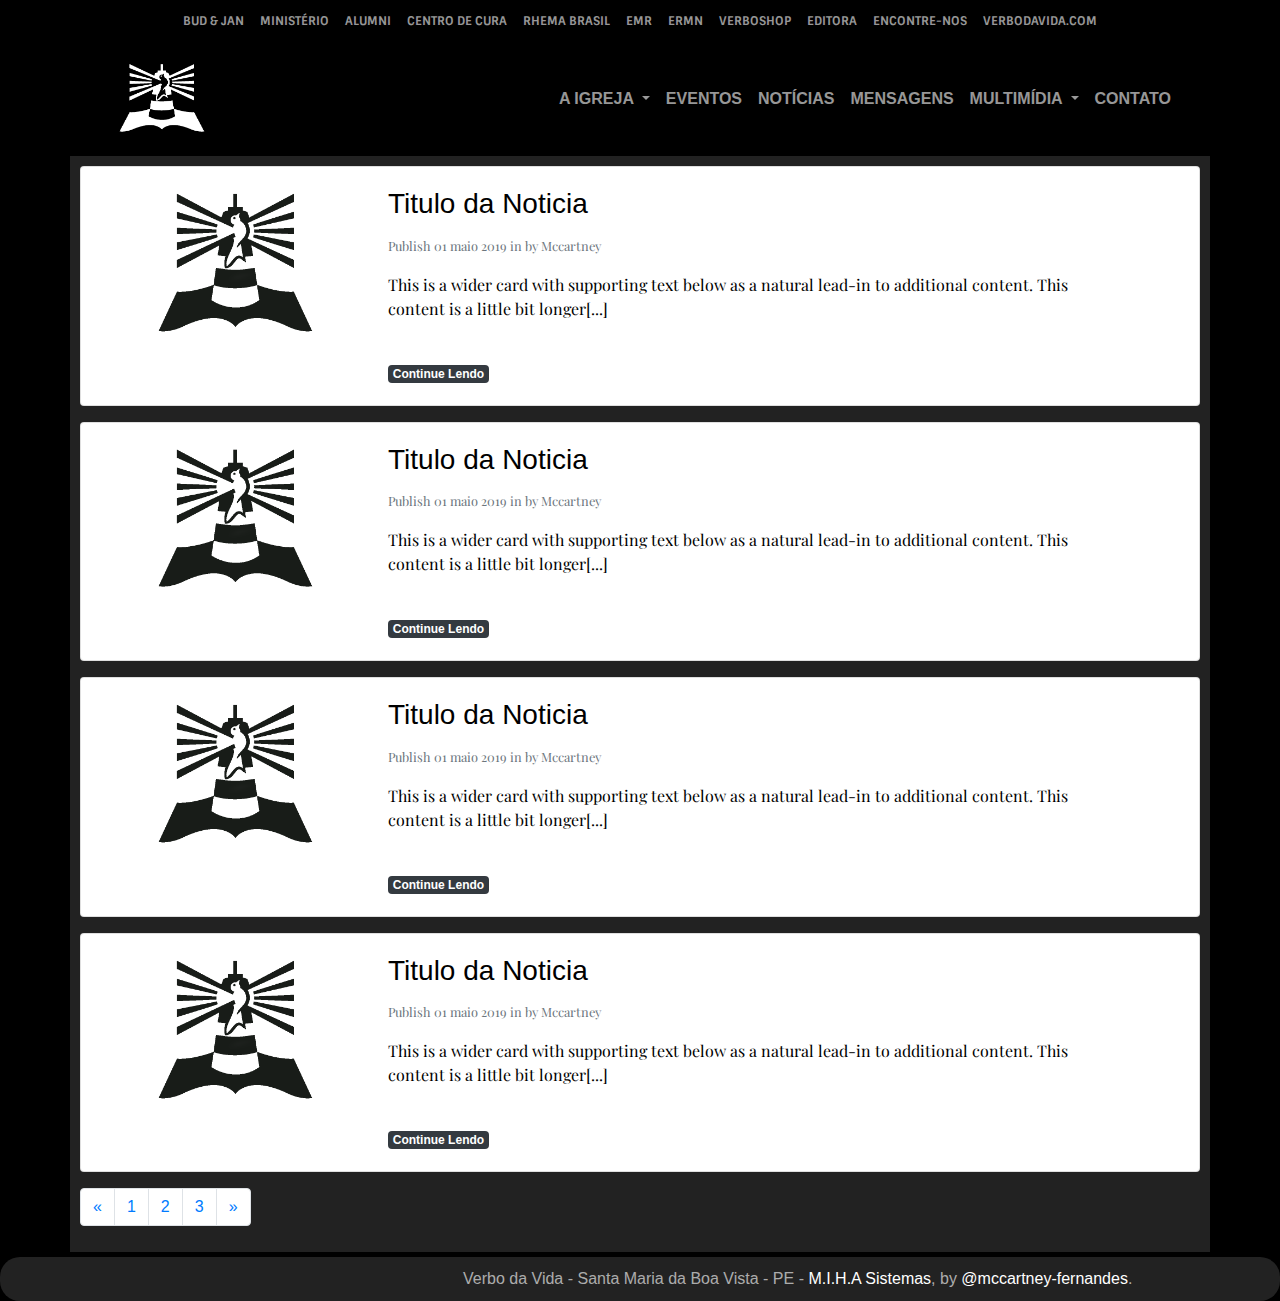
<file: docs/noticias.html>
<!doctype html>
<html lang="pt-br">
  <head>
    <meta charset="utf-8">
    <meta name="viewport" content="width=device-width, initial-scale=1, shrink-to-fit=no">
    <title>Verbo Santa Maria</title>    

    <!-- Bootstrap CSS -->
    <link rel="stylesheet" href="https://stackpath.bootstrapcdn.com/bootstrap/4.3.1/css/bootstrap.min.css" integrity="sha384-ggOyR0iXCbMQv3Xipma34MD+dH/1fQ784/j6cY/iJTQUOhcWr7x9JvoRxT2MZw1T" crossorigin="anonymous">
    
    <!-- Icon FontAwesome -->
    <link rel="stylesheet" href="https://use.fontawesome.com/releases/v5.8.2/css/all.css" integrity="sha384-oS3vJWv+0UjzBfQzYUhtDYW+Pj2yciDJxpsK1OYPAYjqT085Qq/1cq5FLXAZQ7Ay" crossorigin="anonymous">
    
    <!-- Google Fonts Playfair Display -->
    <link href="https://fonts.googleapis.com/css?family=Playfair+Display" rel="stylesheet">
    <link href="https://fonts.googleapis.com/css?family=Sintony&display=swap" rel="stylesheet">

    <!-- Favicon -->
    <link rel="shortcut icon" href="./imgs/favicon.ico" />

    <!-- Style customizado -->
    <link rel="stylesheet" href="./styles.css">

  </head>
  <body>
      <header>
        <div class="menus">
          <div class="menu-institucional container-fluid">
            <nav class="navbar navbar-expand-lg background-menu-institucional">
              <button class="navbar-toggler nav-icon-toggle" type="button" data-toggle="collapse" data-target="#navbarTogglerDemo03" aria-controls="navbarTogglerDemo03" aria-expanded="false" aria-label="Toggle navigation">
                <i class="fas fa-gopuram"></i>
              </button>
              <div class="collapse navbar-collapse" id="navbarTogglerDemo03">
                <ul class="navbar-nav mr-auto mt-2 mt-lg-0">
                  <li class="nav-item">
                    <a class="nav-link" href="#">BUD & JAN</a>
                  </li>
                  <li class="nav-item">
                    <a class="nav-link" href="#">MINISTÉRIO</a>
                  </li>
                  <li class="nav-item">
                    <a class="nav-link" href="#">ALUMNI</a>
                  </li>
                  <li class="nav-item">
                    <a class="nav-link" href="#">CENTRO DE CURA</a>
                  </li>
                  <li class="nav-item">
                    <a class="nav-link" href="#">RHEMA BRASIL</a>
                  </li>
                  <li class="nav-item">
                    <a class="nav-link" href="#">EMR</a>
                  </li>
                  <li class="nav-item">
                    <a class="nav-link" href="#">ERMN</a>
                  </li>
                  <li class="nav-item">
                    <a class="nav-link" href="#">VERBOSHOP</a>
                  </li>
                  <li class="nav-item">
                    <a class="nav-link" href="#">EDITORA</a>
                  </li>
                  <li class="nav-item">
                    <a class="nav-link" href="#">ENCONTRE-NOS</a>
                  </li>              
                  <li class="nav-item">
                    <a class="nav-link" href="#">VERBODAVIDA.COM</a>
                  </li>

                </ul>
              </div>
            </nav>
          </div>
          <div class="menu-principal container">
            <a class="navbar-brand" href="./index.html">
              <img src="./imgs/marca_farol_branca.png" width="150" height="100" alt="">
            </a>
            <nav class="navbar navbar-expand-lg">
              <button class="navbar-toggler nav-icon-toggle" type="button" data-toggle="collapse" data-target="#navbarSupportedContent" aria-controls="navbarSupportedContent" aria-expanded="false" aria-label="Toggle navigation">
                <i class="fas fa-grip-lines"></i><i class="fas fa-grip-lines"></i>
              </button>

              <div class="collapse navbar-collapse" id="navbarSupportedContent">
                <ul class="navbar-nav mr-auto">
                  <li class="nav-item dropdown">
                    <a class="nav-link dropdown-toggle" href="#" id="navbarDropdown" role="button" data-toggle="dropdown" aria-haspopup="true" aria-expanded="false">
                      A IGREJA
                    </a>
                    <div class="dropdown-menu dropdown-menu-principal" aria-labelledby="navbarDropdown">
                      <a class="dropdown-item" href="./lideres.html">NOSSOS LÍDERES</a>
                      <a class="dropdown-item" href="./departamentos.html">DEPARTAMENTOS</a>
                      <a class="dropdown-item" href="#">HISTÓRIA</a>
                      <a class="dropdown-item" href="#">NO QUE CREMOS</a>
                      <div class="dropdown-divider"></div>
                      <a class="dropdown-item" href="#">ATIVIDADES</a>
                    </div>
                  </li>
                  <li class="nav-item">
                    <a class="nav-link" href="#">EVENTOS</a>
                  </li>
                  <li class="nav-item">
                    <a class="nav-link" href="noticias.html">NOTÍCIAS</a>
                  </li>
                  <li class="nav-item">
                    <a class="nav-link" href="mensagens.html">MENSAGENS</a>
                  </li>
                  <li class="nav-item dropdown">
                    <a class="nav-link dropdown-toggle" href="#" id="navbarDropdown" role="button" data-toggle="dropdown" aria-haspopup="true" aria-expanded="false">
                      MULTIMÍDIA
                    </a>
                    <div class="dropdown-menu dropdown-menu-principal" aria-labelledby="navbarDropdown">
                      <a class="dropdown-item" href="#">ÁUDIOS</a>
                      <div class="dropdown-divider"></div>
                      <a class="dropdown-item" href="#">FOTOS</a>
                      <div class="dropdown-divider"></div>
                      <a class="dropdown-item" href="#">VÍDEOS</a>
                    </div>
                  </li>                  
                  <li class="nav-item">
                    <a class="nav-link" href="#">CONTATO</a>
                  </li>
                </ul>
              </div>
            </nav>
          </div>
        </div>
      </header>

      <main>
       <div class="container">
         <div class="row card-noticias-background">
           <div class="card mb-3 col-12 card-noticias">
            <div class="row no-gutters">
              <div class="col-md-3">
                <img src="./imgs/marca_farol_preto.png" class="card-img" alt="...">
              </div>
              <div class="col-md-8">
                <div class="card-body">
                  <h3 class="card-title">Titulo da Noticia</h3>
                  <p class="card-text"><small class="text-muted">Publish 01 maio 2019 in by Mccartney</small></p>
                  <p class="card-text">This is a wider card with supporting text below as a natural lead-in to additional content. This content is a little bit longer[...]</p>
                  <br>
                  <a href="#" class="badge badge-dark">Continue Lendo</a>
                  
                </div>
              </div>
            </div>
          </div>
          <div class="card mb-3 col-12 card-noticias">
            <div class="row no-gutters">
              <div class="col-md-3">
                <img src="./imgs/marca_farol_preto.png" class="card-img" alt="...">
              </div>
              <div class="col-md-8">
                <div class="card-body">
                  <h3 class="card-title">Titulo da Noticia</h3>
                  <p class="card-text"><small class="text-muted">Publish 01 maio 2019 in by Mccartney</small></p>
                  <p class="card-text">This is a wider card with supporting text below as a natural lead-in to additional content. This content is a little bit longer[...]</p>
                  <br>
                  <a href="#" class="badge badge-dark">Continue Lendo</a>
                  
                </div>
              </div>
            </div>
          </div>

          <div class="card mb-3 col-12 card-noticias">
            <div class="row no-gutters">
              <div class="col-md-3">
                <img src="./imgs/marca_farol_preto.png" class="card-img" alt="...">
              </div>
              <div class="col-md-8">
                <div class="card-body">
                  <h3 class="card-title">Titulo da Noticia</h3>
                  <p class="card-text"><small class="text-muted">Publish 01 maio 2019 in by Mccartney</small></p>
                  <p class="card-text">This is a wider card with supporting text below as a natural lead-in to additional content. This content is a little bit longer[...]</p>
                  <br>
                  <a href="#" class="badge badge-dark">Continue Lendo</a>
                  
                </div>
              </div>
            </div>
          </div>

          <div class="card mb-3 col-12 card-noticias">
            <div class="row no-gutters">
              <div class="col-md-3">
                <img src="./imgs/marca_farol_preto.png" class="card-img" alt="...">
              </div>
              <div class="col-md-8">
                <div class="card-body">
                  <h3 class="card-title">Titulo da Noticia</h3>
                  <p class="card-text"><small class="text-muted">Publish 01 maio 2019 in by Mccartney</small></p>
                  <p class="card-text">This is a wider card with supporting text below as a natural lead-in to additional content. This content is a little bit longer[...]</p>
                  <br>
                  <a href="#" class="badge badge-dark">Continue Lendo</a>
                  
                </div>
              </div>
            </div>
          </div>
          <nav aria-label="Page navigation example">
            <ul class="pagination">
              <li class="page-item">
                <a class="page-link" href="#" aria-label="Previous">
                  <span aria-hidden="true">&laquo;</span>
                </a>
              </li>
              <li class="page-item"><a class="page-link" href="#">1</a></li>
              <li class="page-item"><a class="page-link" href="#">2</a></li>
              <li class="page-item"><a class="page-link" href="#">3</a></li>
              <li class="page-item">
                <a class="page-link" href="#" aria-label="Next">
                  <span aria-hidden="true">&raquo;</span>
                </a>
              </li>
            </ul>
          </nav>
         </div>
       </div>
      </main>   
    
      <footer class="mastfoot mt-auto d-flex justify-content-around">
        <div class="align-self-center">
          <a class="icon" href="#" data-toggle="tooltip" data-placement="top" title="Facebook"><i class="fab fa-facebook"></i></a>
          <a class="icon" href="#" data-toggle="tooltip" data-placement="top" title="Twitter"><i class="fab fa-twitter-square"></i></a>
          <a class="icon" href="#" data-toggle="tooltip" data-placement="top" title="Instagram"><i class="fab fa-instagram"></i></a>
          <a class="icon" href="#" data-toggle="tooltip" data-placement="top" title="YouTube"><i class="fab fa-youtube"></i></a>
        </div>
        <div class="align-self-center text-center">
          Verbo da Vida - Santa Maria da Boa Vista - PE - <a href="http://178.128.147.242:3000" target="_blank">M.I.H.A Sistemas</a>, by <a href="https://github.com/mccartney-fernandes" target="_blank">@mccartney-fernandes</a>.
        </div>
      </footer>

<!-- Jquery JS -->
<script src="https://code.jquery.com/jquery-3.3.1.slim.min.js" integrity="sha384-q8i/X+965DzO0rT7abK41JStQIAqVgRVzpbzo5smXKp4YfRvH+8abtTE1Pi6jizo" crossorigin="anonymous"></script>
<!-- Popper JS -->
<script src="https://cdnjs.cloudflare.com/ajax/libs/popper.js/1.14.7/umd/popper.min.js" integrity="sha384-UO2eT0CpHqdSJQ6hJty5KVphtPhzWj9WO1clHTMGa3JDZwrnQq4sF86dIHNDz0W1" crossorigin="anonymous"></script>
<!-- Bootstrap JS -->
<script src="https://stackpath.bootstrapcdn.com/bootstrap/4.3.1/js/bootstrap.min.js" integrity="sha384-JjSmVgyd0p3pXB1rRibZUAYoIIy6OrQ6VrjIEaFf/nJGzIxFDsf4x0xIM+B07jRM" crossorigin="anonymous"></script>

<script>
  $(function(){
    //Ativar o Tooltip
    $('[data-toggle="tooltip"]').tooltip()   

    //Remover e Adicionar a Classe active nos itens do menu
    $('.nav-link').click(function(){
      $('.nav-link').removeClass('active');
      $(this).addClass('active');
    });
  });
</script>
</body>
</html>
</file>
<file: docs/styles.css>
/*
Theme Name: Igreja Verbo da Vida - Santa Maria da Boa Vista -
Theme URI: https://mccartney-sena.github.io/themeivv.github.io/
Author: Mccartney Fernandes
Author URI: https://github.com/mccartney-sena
Description: Tema criado para utilização da Igreja Verbo da Vida de Santa Maria da Boa Vista PE
Version: 1.0
Tags: two-columns, left-sidebar, custom-header, custom-menu, custom-logo, blog
*/

/*
 * Globals
 */

/* Links */
a,
a:focus{
  color: #fff;
}

.nav-link{
  padding: .25rem 0;
  font-weight: 700;
  color: rgba(255, 255, 255, .6);
  background-color: transparent;
  border-bottom: .25rem solid transparent;
}
.nav-link:hover{
  color: rgba(255, 255, 255);
  border-bottom-color: rgba(255, 255, 255, .25);
}
.nav-link:focus{
  color: rgba(255, 255, 255);
  border-bottom-color: rgba(255, 255, 255);
}

p{
  font-family: 'Playfair Display', serif;
}

/*
 * Base structure
 */

html,
body {
  height: 100%;
  background: #000;
  color:#fff;
}

.nav-icon-toggle{
  background: #fff;box-shadow: -1px 0px 8px 5px #1342f1;
}

.menu-institucional{
  display: flex;
  justify-content: center;
  font-family: 'Sintony', sans-serif;
  font-size: 12px;
}

.menu-institucional nav div ul li{
  align-self: space-around;
}
/*Menu institucional aparece para dispositivos larges*/
@media (max-width: 992px) {
  .menu-institucional{
    display: none;
  }
  .main-container{
    flex-direction: column-reverse;
  }
}

.menu-principal{
  display: flex;
  justify-content: space-between;
}

.dropdown-menu-principal{
  background: #232323f5;
}
.dropdown-menu-principal a{
  color:#fff;
}
.dropdown-menu-principal a:focus{
  background: #232323f5;
}

.main-container{
  display: flex;  
  align-items: center;
}
.main-img{
  display: flex;
  justify-content: center;
}
.main-img img{
  height: 430px;;

}

/*.main-container div p{
  font-size: 10px;
  
}*/

/*
 * Footer
 */
.mastfoot {
  background: #232323f5;
  margin-bottom: 5px;
  padding: 10px;
  border-radius: 20px;
  color: rgba(255, 255, 255, 0.64);  
}
.mastfoot div a i{
  margin-right: 10px;
}
.mastfoot div a:hover{
  text-decoration: none;
  color: rgba(255, 255, 255, 0.64);
}
.mastfoot div .icon:hover{
  color: rgba(255, 255, 255, 0.64);
}

/*Lideres*/
.lideres-container{
  background: #232323f5;
  padding: 30px;
  margin-bottom: 10px;
  border-radius: 5px;
}
.lideres-row{
  display: flex;
  justify-content: center;
}
.lideres-profile{
  display: flex;
  flex-direction: column;
  justify-content: center;
  align-items: center;
  padding: 10px;
}

.card-departamento-background{
  display: flex;
  justify-content: center;
  align-items: center;
  background: #232323f5;
  padding: 10px;
  margin-bottom: 5px;
}
.card-departamento{
  margin: 5px;
  color: #000; 
}

.card-noticias-background{
  background: #232323f5;
  padding: 10px;
  margin-bottom: 5px;
}
.card-noticias{
  color: #000;
}
.card-mensagem-background{
  display: flex;
  justify-content: center;
  align-items: center;
  background: #232323f5;
  padding: 10px;
  margin-bottom: 5px;
}
.card-mensagem{
  color: #000;
  margin-bottom: 10px;
}
</file>
